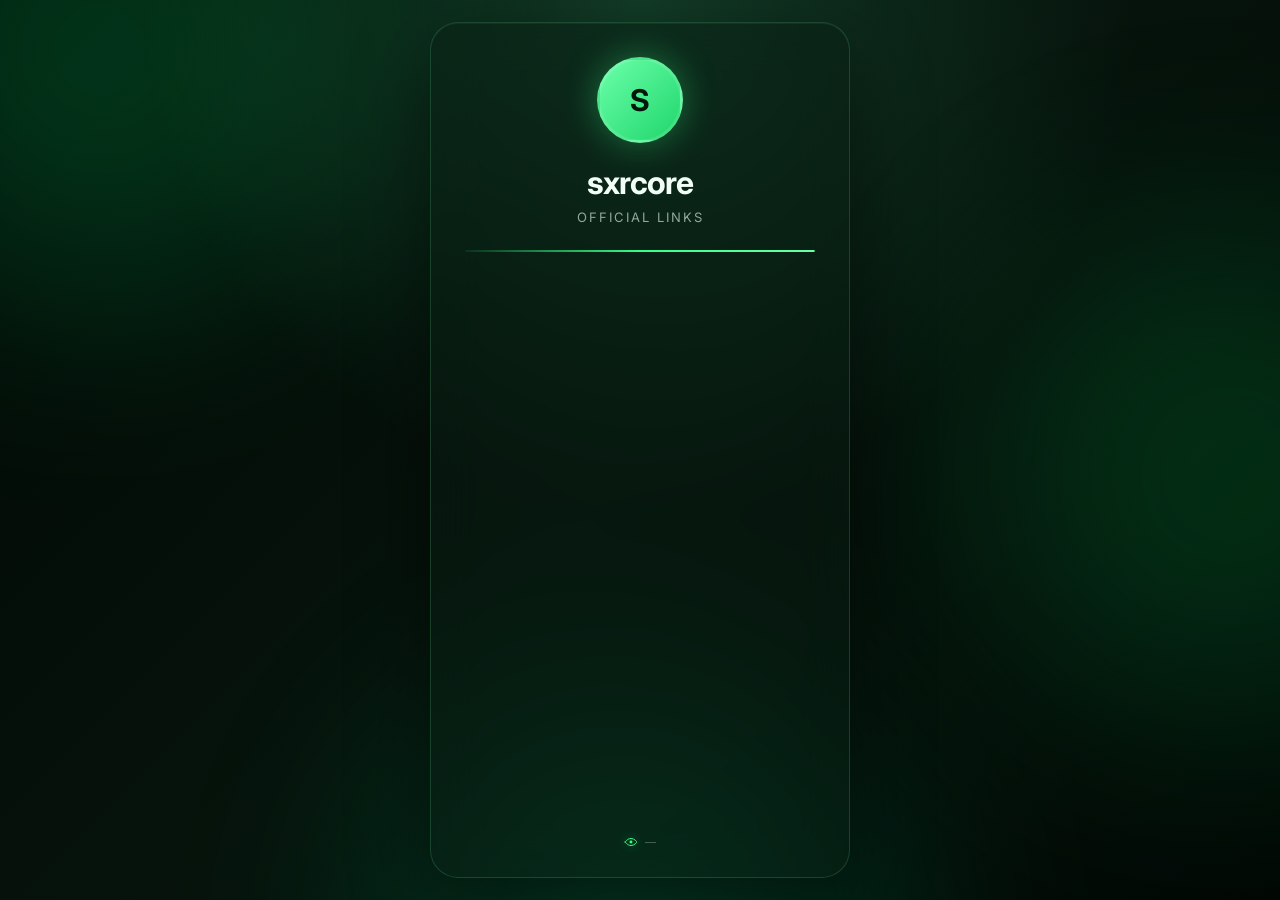
<file: index.html>
<!DOCTYPE html>
<html lang="en">

<head>

    <meta charset="UTF-8">

    <meta
        name="viewport"
        content="width=device-width, initial-scale=1.0"
    >

    <title>sxrcore</title>

    <meta
        name="description"
        content="sxrcore — official social links"
    >

    <link rel="stylesheet" href="style.css">

</head>


<body>

    <!-- Background -->

    <div class="background">

        <div class="glow glow-1"></div>
        <div class="glow glow-2"></div>
        <div class="glow glow-3"></div>

    </div>


    <!-- Main -->

    <main class="container">

        <section class="glass-card">


            <!-- Avatar -->

            <div class="avatar">
                S
            </div>


            <!-- Title -->

            <h1>
                sxrcore
            </h1>

            <p class="subtitle">
                official links
            </p>


            <!-- Loader -->

            <div
                class="loader-wrapper"
                id="loader"
            >

                <div class="loader">

                    <div class="loader-progress"></div>

                </div>

            </div>


            <!-- Social icons -->

            <div
                class="links"
                id="socialLinks"
            >


                <!-- Twitch -->

                <a
                    href="https://www.twitch.tv/sxrcore"
                    target="_blank"
                    rel="noopener noreferrer"
                    class="social twitch"
                    aria-label="Twitch"
                >

                    <span class="icon">

                        <svg viewBox="0 0 24 24">

                            <path
                                d="M4 2h18v13l-5 5h-4l-3 3v-3H4V2zm2 2v14h5v2l2-2h3l4-4V4H6zm3 3h2v6H9V7zm5 0h2v6h-2V7z"
                            />

                        </svg>

                    </span>

                </a>


                <!-- YouTube -->

                <a
                    href="https://www.youtube.com/@sxrcore"
                    target="_blank"
                    rel="noopener noreferrer"
                    class="social youtube"
                    aria-label="YouTube"
                >

                    <span class="icon">

                        <svg viewBox="0 0 24 24">

                            <path
                                d="M23.5 6.2a3 3 0 0 0-2.1-2.1C19.5 3.6 12 3.6 12 3.6s-7.5 0-9.4.5A3 3 0 0 0 .5 6.2 31 31 0 0 0 0 12a31 31 0 0 0 .5 5.8 3 3 0 0 0 2.1 2.1c1.9.5 9.4.5 9.4.5s7.5 0 9.4-.5a3 3 0 0 0 2.1-2.1A31 31 0 0 0 24 12a31 31 0 0 0-.5-5.8zM9.6 15.7V8.3l6.3 3.7-6.3 3.7z"
                            />

                        </svg>

                    </span>

                </a>


                <!-- SoundCloud -->

                <a
                    href="https://soundcloud.com/sxrcore"
                    target="_blank"
                    rel="noopener noreferrer"
                    class="social soundcloud"
                    aria-label="SoundCloud"
                >

                    <span class="icon">

                        <svg viewBox="0 0 24 24">

                            <path
                                d="M1 15.5c0 1.2.4 2.2 1.1 2.2s1.1-1 1.1-2.2-.4-2.2-1.1-2.2S1 14.3 1 15.5zm3.1 0c0 1.7.5 3.1 1.3 3.1s1.3-1.4 1.3-3.1-.5-3.1-1.3-3.1-1.3 1.4-1.3 3.1zm3.3 0c0 2.1.6 3.8 1.5 3.8s1.5-1.7 1.5-3.8-.6-3.8-1.5-3.8-1.5 1.7-1.5 3.8zm4.2-7.7c-.8 0-1.5.1-2.2.4-.2.1-.3.3-.3.5v10.6h8.5c2.9 0 5.3-2.4 5.3-5.3s-2.4-5.3-5.3-5.3c-.5 0-1 .1-1.5.2C15.1 9.2 13.6 7.8 11.6 7.8z"
                            />

                        </svg>

                    </span>

                </a>


                <!-- Steam -->

                <a
                    href="https://steamcommunity.com/id/sxrcore/"
                    target="_blank"
                    rel="noopener noreferrer"
                    class="social steam"
                    aria-label="Steam"
                >

                    <span class="icon">

                        <svg viewBox="0 0 24 24">

                            <path
                                d="M12.1 1.5A10.5 10.5 0 0 0 1.7 10l5.4 2.2a3.5 3.5 0 1 1-1 4.9L2.3 15.7A10.5 10.5 0 1 0 12.1 1.5zm4.3 3.1a2.8 2.8 0 1 1 0 5.6 2.8 2.8 0 0 1 0-5.6zm0 1.3a1.5 1.5 0 1 0 0 3 1.5 1.5 0 0 0 0-3zM8.3 13.4a2.2 2.2 0 1 0 0 4.4 2.2 2.2 0 0 0 0-4.4z"
                            />

                        </svg>

                    </span>

                </a>


                <!-- Instagram -->

                <a
                    href="https://www.instagram.com/sxrrcore/"
                    target="_blank"
                    rel="noopener noreferrer"
                    class="social instagram"
                    aria-label="Instagram"
                >

                    <span class="icon">

                        <svg viewBox="0 0 24 24">

                            <rect
                                x="3"
                                y="3"
                                width="18"
                                height="18"
                                rx="5"
                            />

                            <circle
                                cx="12"
                                cy="12"
                                r="4"
                            />

                            <circle
                                cx="17.5"
                                cy="6.5"
                                r="1"
                                class="instagram-dot"
                            />

                        </svg>

                    </span>

                </a>


                <!-- Discord -->

                <a
                    href="https://discord.com/invite/MMnEpJpXeS"
                    target="_blank"
                    rel="noopener noreferrer"
                    class="social discord"
                    aria-label="Discord"
                >

                    <span class="icon">

                        <svg viewBox="0 0 24 24">

                            <path
                                d="M19.5 5.2A16.5 16.5 0 0 0 15.7 4l-.5 1.1a15 15 0 0 0-6.4 0L8.3 4a16.5 16.5 0 0 0-3.8 1.2C2.1 8.3 1.4 11.9 1.7 15.5A15.7 15.7 0 0 0 6.4 18l1.1-1.5c-.6-.2-1.1-.5-1.6-.8l.4-.3c3.1 1.4 6.5 1.4 9.6 0l.4.3c-.5.3-1 .6-1.6.8l1.1 1.5a15.7 15.7 0 0 0 4.7-2.5c.4-4.2-.7-7.7-1-10.3zM8.2 14.1c-.9 0-1.7-.9-1.7-2s.8-2 1.7-2 1.7.9 1.7 2-.8 2-1.7 2zm7.6 0c-.9 0-1.7-.9-1.7-2s.8-2 1.7-2 1.7.9 1.7 2-.8 2-1.7 2z"
                            />

                        </svg>

                    </span>

                </a>

            </div>


            <!-- Visitor Counter -->

<div class="visitor-counter">

    <svg
        class="visitor-eye"
        viewBox="0 0 24 24"
        aria-hidden="true"
    >
        <path
            d="M2 12C2 12 5.5 6 12 6C18.5 6 22 12 22 12C22 12 18.5 18 12 18C5.5 18 2 12 2 12Z"
        />

        <circle
            cx="12"
            cy="12"
            r="2.5"
        />
    </svg>

    <span id="visit-count">...</span>

</div>


        </section>

    </main>


    <script>

document.addEventListener(
    "DOMContentLoaded",
    () => {

        const loader =
            document.getElementById("loader");

        const socialLinks =
            document.getElementById("socialLinks");


        setTimeout(() => {

            loader.classList.add("hide");

            socialLinks.classList.add("show");

        }, 1400);


        /* Visitor Counter */

        fetch(
            "https://site-counter.saakyan-exe.workers.dev/count"
        )
            .then(response => {

                if (!response.ok) {
                    throw new Error("Counter request failed");
                }

                return response.json();

            })
            .then(data => {

                document.getElementById(
                    "visit-count"
                ).textContent = data.visits;

            })
            .catch(error => {

                console.error(
                    "Visitor counter error:",
                    error
                );

                document.getElementById(
                    "visit-count"
                ).textContent = "—";

            });

    }
);

</script>

</body>

</html>
</file>
<file: style.css>
@import url('https://fonts.googleapis.com/css2?family=Inter:wght@400;500;600;700&display=swap');


/* =========================================================
   RESET
========================================================= */

* {
    margin: 0;
    padding: 0;
    box-sizing: border-box;
}


/* =========================================================
   VARIABLES
========================================================= */

:root {

    --green: #39ff88;
    --green-light: #6affaa;

    --text: #f1fff6;
    --muted: #8fa99a;

    --background-dark: #020805;
    --background-green: #06130c;
}


/* =========================================================
   HTML
========================================================= */

html {

    width: 100%;
    height: 100%;

    overflow: hidden !important;

    overscroll-behavior: none;
}


/* =========================================================
   BODY
========================================================= */

body {

    width: 100%;
    height: 100%;

    min-height: 100vh;

    position: fixed;

    inset: 0;

    overflow: hidden !important;

    overscroll-behavior: none;

    font-family: 'Inter', sans-serif;

    color: var(--text);

    background:

        radial-gradient(
            circle at 50% 0%,
            #123c27 0%,
            transparent 45%
        ),

        linear-gradient(
            135deg,
            var(--background-dark),
            var(--background-green) 50%,
            var(--background-dark)
        );
}


/* =========================================================
   BACKGROUND
========================================================= */

.background {

    position: fixed;

    inset: 0;

    width: 100%;
    height: 100%;

    overflow: hidden;

    pointer-events: none;

    z-index: 0;
}


.glow {

    position: absolute;

    width: 500px;
    height: 500px;

    border-radius: 50%;

    filter: blur(120px);

    opacity: 0.18;
}


.glow-1 {

    background: #00ff73;

    top: -200px;
    left: -150px;
}


.glow-2 {

    background: #00c853;

    right: -200px;
    top: 25%;
}


.glow-3 {

    background: #00ff9d;

    bottom: -300px;
    left: 30%;
}


/* =========================================================
   CONTAINER
========================================================= */

.container {

    position: fixed;

    inset: 0;

    width: 100%;
    height: 100%;

    display: flex;

    justify-content: center;
    align-items: center;

    padding: 20px;

    overflow: hidden;

    z-index: 1;
}


/* =========================================================
   CARD
========================================================= */

.glass-card {

    width: 100%;

    max-width: 420px;

    padding: 34px 34px 28px;

    text-align: center;

    background:
        rgba(10, 30, 20, 0.48);

    border:
        1px solid
        rgba(120, 255, 170, 0.16);

    border-radius: 28px;

    backdrop-filter: blur(25px);

    -webkit-backdrop-filter: blur(25px);

    box-shadow:

        0 30px 80px
        rgba(0, 0, 0, 0.45),

        inset 0 1px 0
        rgba(255, 255, 255, 0.05);

    animation:
        cardAppear
        0.8s
        ease
        forwards;
}


/* =========================================================
   AVATAR
========================================================= */

.avatar {

    width: 86px;
    height: 86px;

    margin: 0 auto 20px;

    display: flex;

    align-items: center;
    justify-content: center;

    border-radius: 50%;

    font-size: 30px;

    font-weight: 700;

    color: #00170b;

    background:
        linear-gradient(
            135deg,
            var(--green-light),
            #20d66b
        );

    box-shadow:
        0 0 35px
        rgba(57, 255, 136, 0.35);

    border:
        3px solid
        rgba(255, 255, 255, 0.12);
}


/* =========================================================
   TITLE
========================================================= */

h1 {

    font-size: 32px;

    font-weight: 700;

    letter-spacing: -1px;
}


.subtitle {

    margin-top: 7px;

    margin-bottom: 25px;

    color: var(--muted);

    font-size: 13px;

    letter-spacing: 2px;

    text-transform: uppercase;
}


/* =========================================================
   LOADER
========================================================= */

.loader-wrapper {

    width: 100%;

    height: 2px;

    margin-bottom: 28px;

    overflow: hidden;

    opacity: 1;

    transition:
        opacity 0.3s ease,
        height 0.3s ease,
        margin 0.3s ease;
}


.loader-wrapper.hide {

    opacity: 0;

    height: 0;

    margin-bottom: 0;
}


.loader {

    width: 100%;

    height: 2px;

    overflow: hidden;

    border-radius: 100px;

    background:
        rgba(57, 255, 136, 0.08);
}


.loader-progress {

    width: 0%;

    height: 100%;

    border-radius: 100px;

    background:
        linear-gradient(
            90deg,
            transparent,
            var(--green),
            var(--green-light)
        );

    box-shadow:
        0 0 12px
        rgba(57, 255, 136, 0.8);

    animation:
        loaderProgress
        1.4s
        cubic-bezier(0.4, 0, 0.2, 1)
        forwards;
}


@keyframes loaderProgress {

    0% {
        width: 0%;
    }

    100% {
        width: 100%;
    }
}


/* =========================================================
   SOCIAL GRID
========================================================= */

.links {

    display: grid;

    grid-template-columns:
        repeat(2, 1fr);

    gap: 12px;

    width: 100%;

    opacity: 0;

    transform:
        translateY(12px)
        scale(0.98);

    pointer-events: none;

    transition:
        opacity 0.45s ease,
        transform 0.45s ease;
}


.links.show {

    opacity: 1;

    transform:
        translateY(0)
        scale(1);

    pointer-events: auto;
}


/* =========================================================
   SOCIAL ICON BUTTON
========================================================= */

.social {

    width: 100%;

    aspect-ratio: 1 / 1;

    display: flex;

    align-items: center;
    justify-content: center;

    text-decoration: none;

    border-radius: 20px;

    background:
        rgba(255, 255, 255, 0.035);

    border:
        1px solid
        rgba(255, 255, 255, 0.075);

    transition:
        transform 0.25s ease,
        background 0.25s ease,
        border-color 0.25s ease,
        box-shadow 0.25s ease;
}


.social:hover {

    transform:
        translateY(-5px)
        scale(1.02);

    background:
        rgba(57, 255, 136, 0.08);

    border-color:
        rgba(57, 255, 136, 0.28);

    box-shadow:

        0 12px 30px
        rgba(0, 0, 0, 0.3),

        0 0 25px
        rgba(57, 255, 136, 0.08);
}


/* =========================================================
   ICON
========================================================= */

.icon {

    width: 64px;
    height: 64px;

    display: flex;

    align-items: center;
    justify-content: center;

    border-radius: 18px;

    color: var(--green);

    background:
        rgba(57, 255, 136, 0.08);

    transition:
        color 0.25s ease,
        background 0.25s ease,
        transform 0.25s ease;
}


.icon svg {

    width: 34px;
    height: 34px;

    display: block;

    fill: currentColor;
}


.social:hover .icon {

    transform:
        scale(1.08);
}


/* =========================================================
   TWITCH
========================================================= */

.twitch:hover {

    border-color:
        rgba(145, 70, 255, 0.45);

    background:
        rgba(145, 70, 255, 0.08);
}


.twitch:hover .icon {

    color: #a970ff;

    background:
        rgba(145, 70, 255, 0.14);
}


/* =========================================================
   YOUTUBE
========================================================= */

.youtube:hover {

    border-color:
        rgba(255, 50, 50, 0.45);

    background:
        rgba(255, 50, 50, 0.07);
}


.youtube:hover .icon {

    color: #ff4d4d;

    background:
        rgba(255, 50, 50, 0.13);
}


/* =========================================================
   SOUNDCLOUD
========================================================= */

.soundcloud:hover {

    border-color:
        rgba(255, 120, 30, 0.45);

    background:
        rgba(255, 120, 30, 0.07);
}


.soundcloud:hover .icon {

    color: #ff8a3d;

    background:
        rgba(255, 120, 30, 0.13);
}


/* =========================================================
   STEAM
========================================================= */

.steam:hover {

    border-color:
        rgba(100, 150, 190, 0.45);

    background:
        rgba(100, 150, 190, 0.07);
}


.steam:hover .icon {

    color: #79b8e5;

    background:
        rgba(100, 150, 190, 0.13);
}


/* =========================================================
   INSTAGRAM
========================================================= */

.instagram:hover {

    border-color:
        rgba(220, 80, 180, 0.45);

    background:
        rgba(220, 80, 180, 0.07);
}


.instagram:hover .icon {

    color: #ed72c4;

    background:
        rgba(220, 80, 180, 0.13);
}


.instagram .icon svg {

    fill: none;

    stroke: currentColor;

    stroke-width: 1.8;
}


.instagram .instagram-dot {

    fill: currentColor;

    stroke: none;
}


/* =========================================================
   DISCORD
========================================================= */

.discord:hover {

    border-color:
        rgba(88, 101, 242, 0.5);

    background:
        rgba(88, 101, 242, 0.09);
}


.discord:hover .icon {

    color: #7289da;

    background:
        rgba(88, 101, 242, 0.15);
}


/* =========================================================
   VISITOR COUNTER
========================================================= */

.visitor-counter {

    margin-top: 24px;

    display: flex;

    align-items: center;

    justify-content: center;

    gap: 7px;

    color: #53685c;

    font-size: 11px;

    line-height: 1;

    letter-spacing: 0.5px;
}


.visitor-eye {

    width: 14px !important;

    height: 14px !important;

    display: block;

    flex-shrink: 0;

    fill: none;

    stroke: #39ff88;

    stroke-width: 1.7;

    stroke-linecap: round;

    stroke-linejoin: round;

    filter:
        drop-shadow(
            0 0 5px
            rgba(57, 255, 136, 0.45)
        );
}


.visitor-eye circle {

    fill: #39ff88;

    stroke: none;
}


#visit-count {

    display: inline-block;

    min-width: 10px;

    color: #53685c;

    font-size: 11px;
}


/* =========================================================
   CARD ANIMATION
========================================================= */

@keyframes cardAppear {

    from {

        opacity: 0;

        transform:
            translateY(20px)
            scale(0.98);
    }

    to {

        opacity: 1;

        transform:
            translateY(0)
            scale(1);
    }
}


/* =========================================================
   MOBILE
========================================================= */

@media (max-width: 520px) {

    .container {

        padding: 14px;
    }


    .glass-card {

        max-width: 380px;

        padding:
            28px
            18px
            22px;

        border-radius: 24px;
    }


    .avatar {

        width: 72px;
        height: 72px;

        margin-bottom: 16px;
    }


    h1 {

        font-size: 28px;
    }


    .subtitle {

        margin-bottom: 20px;
    }


    .links {

        gap: 9px;
    }


    .social {

        border-radius: 17px;
    }


    .icon {

        width: 56px;
        height: 56px;

        border-radius: 16px;
    }


    .icon svg {

        width: 30px;
        height: 30px;
    }


    .footer {

        margin-top: 18px;
    }
}
</file>
